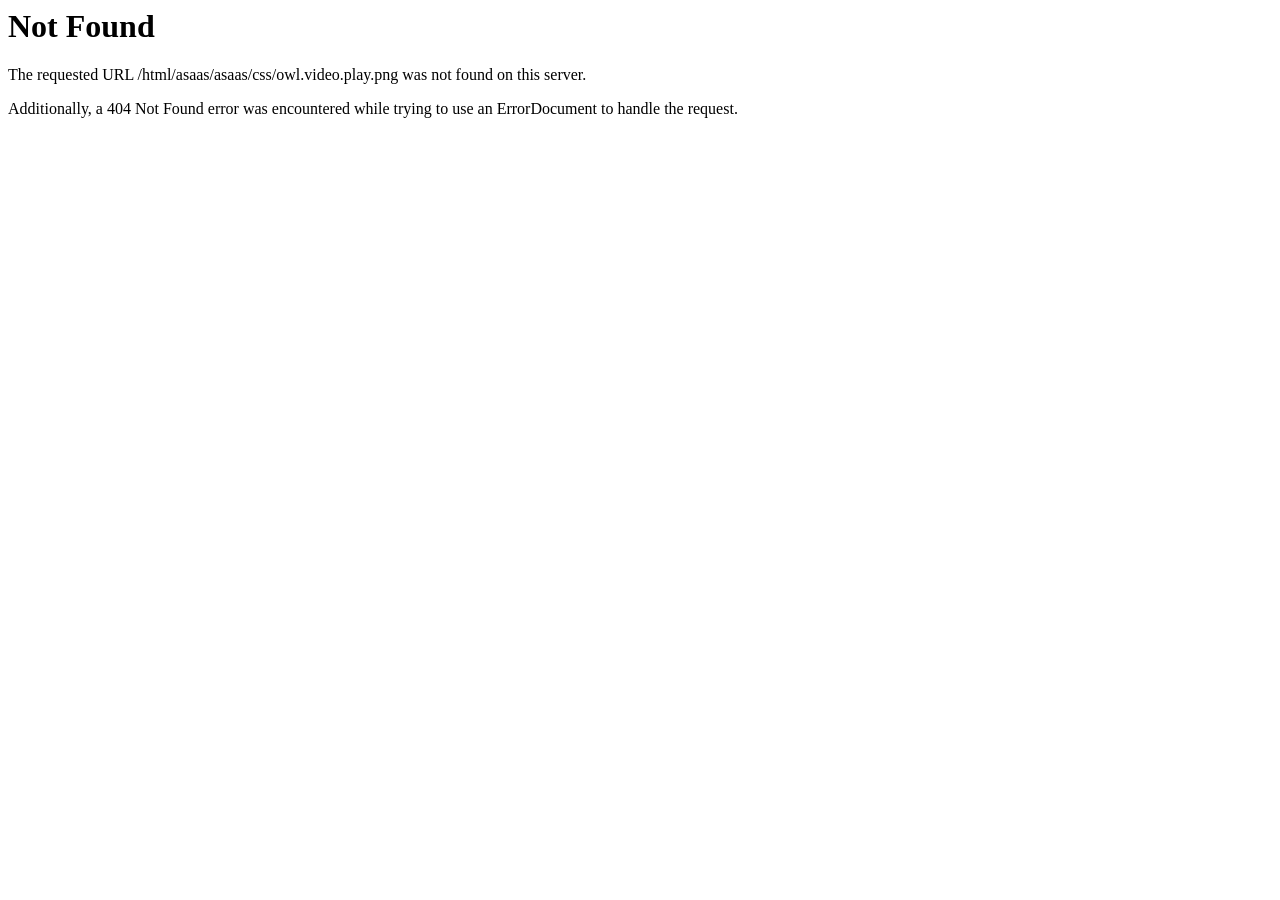
<file: albert/static/css/owl.video.play.html>
<!DOCTYPE HTML PUBLIC "-//IETF//DTD HTML 2.0//EN">
<html><head>
<title>404 Not Found</title>
</head><body>
<h1>Not Found</h1>
<p>The requested URL /html/asaas/asaas/css/owl.video.play.png was not found on this server.</p>
<p>Additionally, a 404 Not Found
error was encountered while trying to use an ErrorDocument to handle the request.</p>
</body></html>
</file>
